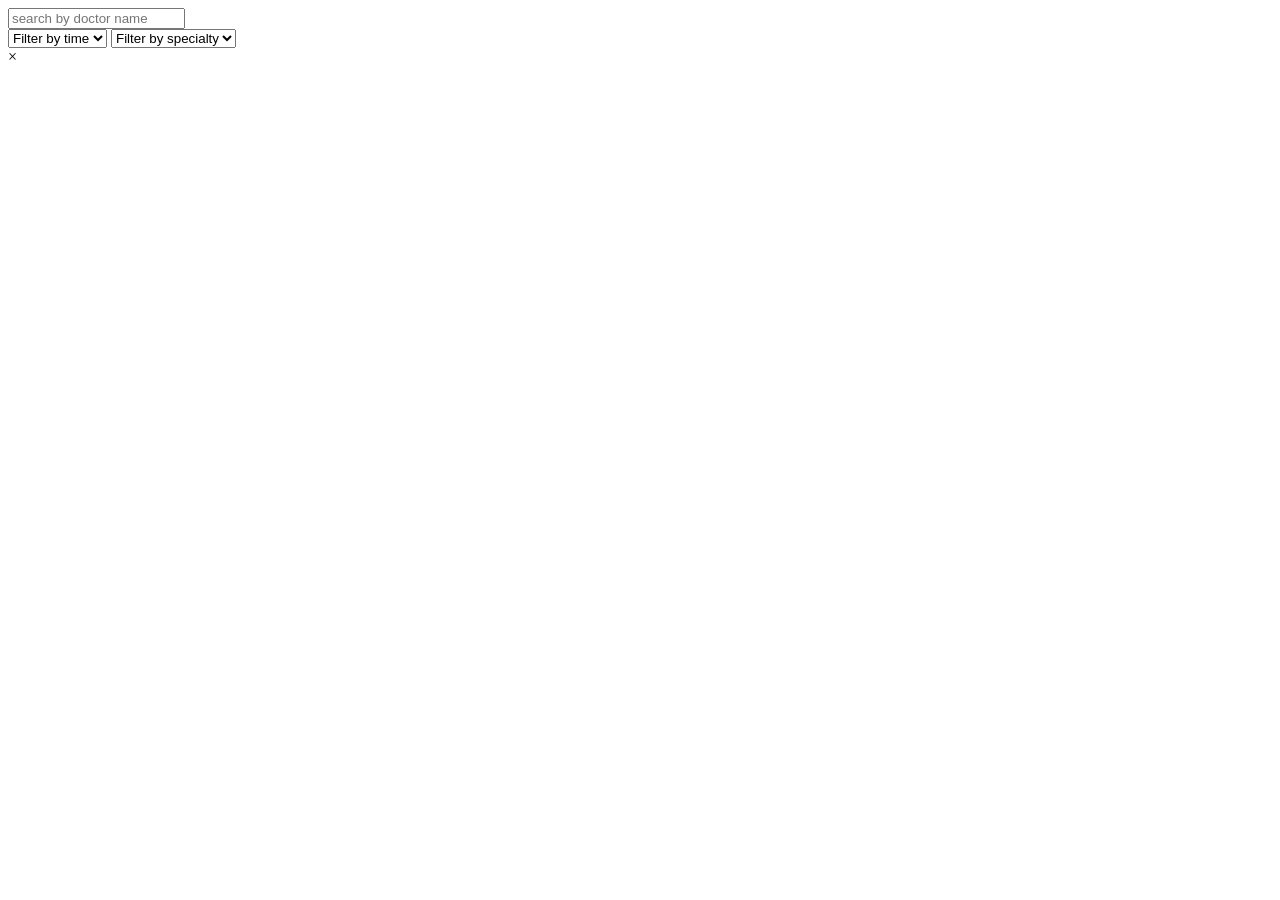
<file: app/src/main/resources/templates/admin/adminDashboard.html>
<!DOCTYPE html>
<html lang="en" xmlns:th="http://www.thymeleaf.org">
<head>
    <meta charset="UTF-8">
    <title>Admin Dashboard</title>
    <link rel="icon" type="image/png" th:href="@{/assets/images/logo/logo.png}" />
    <link rel="stylesheet" th:href="@{/assets/css/adminDashboard.css}">
    <link rel="stylesheet" th:href="@{/assets/css/style.css}">

    <script th:src="@{/js/render.js}" defer></script>
    <script th:src="@{/js/util.js}" defer></script>
    <script th:src="@{/js/components/header.js}" defer></script>
    <script th:src="@{/js/components/footer.js}" defer></script>
    <script type="module" th:src="@{/js/adminDashboard.js}" defer></script>
    <script type="module" th:src="@{/js/components/doctorCard.js}" defer></script>
</head>
<body onload="renderContent()">
    <div class="container">
        <div class="wrapper">
            <div id="header"></div>

            <main class="main-content">
                <input type="text" id="searchBar" placeholder="search by doctor name" />

                <div class="filter-wrapper">
                    <select id="filterTime">
                        <option value="">Filter by time</option>
                        <option value="AM">AM</option>
                        <option value="PM">PM</option>
                    </select>

                    <select id="filterSpecialty">
                        <option value="">Filter by specialty</option>
                        <option value="Cardiology">Cardiology</option>
                        <option value="Dermatology">Dermatology</option>
                        <option value="Neurology">Neurology</option>
                        <option value="Orthopedics">Orthopedics</option>
                        <option value="Pediatrics">Pediatrics</option>
                    </select>
                </div>

                <div id="content"></div>
            </main>

            <div id="footer"></div>
        </div>
    </div>

    <div id="modal" class="modal">
        <span id="closeModal" class="close">&times;</span>
        <div id="modal-body"></div>
    </div>
</body>
</html>
</file>
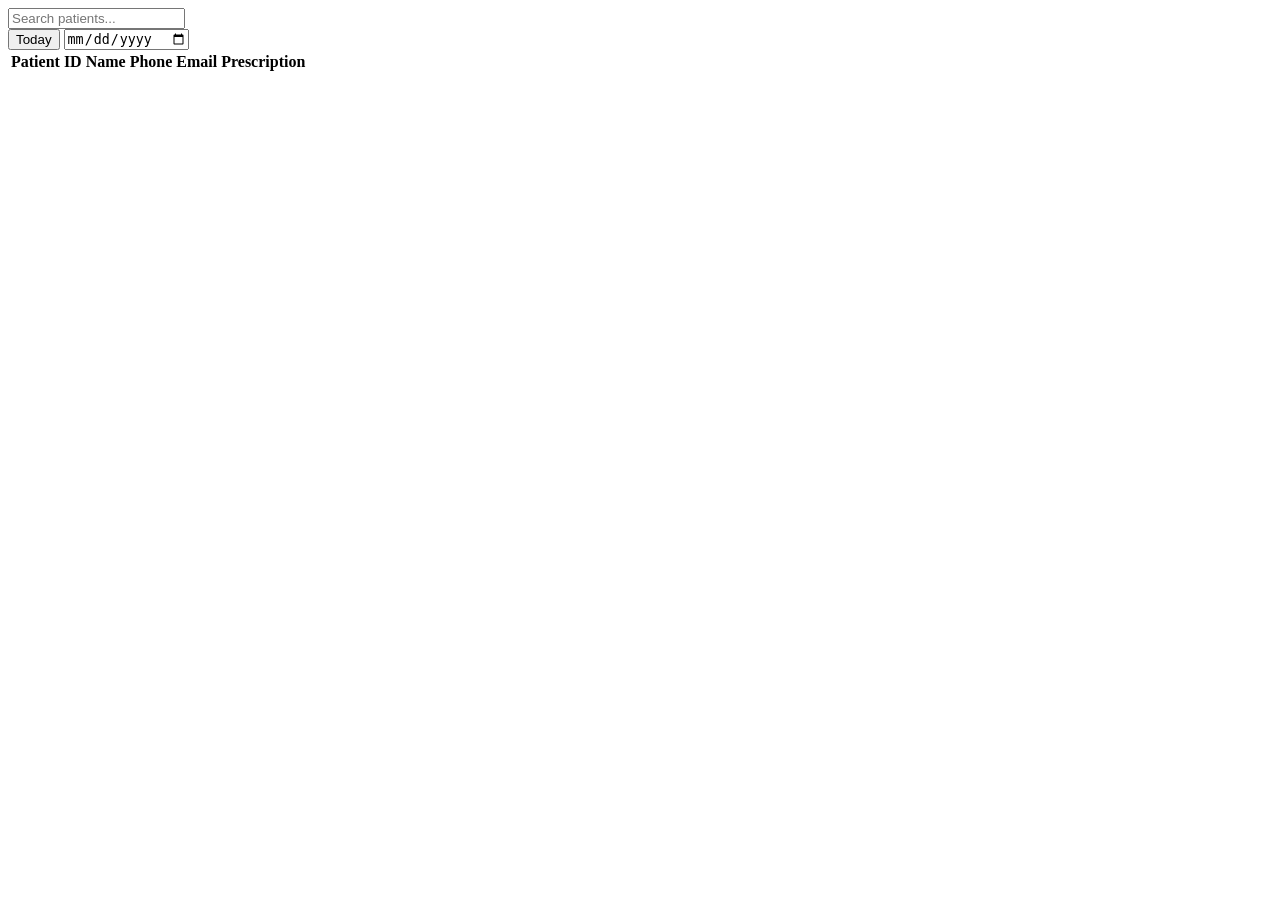
<file: app/src/main/resources/templates/doctor/doctorDashboard.html>
<!DOCTYPE html>
<html lang="en" xmlns:th="http://www.thymeleaf.org">
<head>
    <meta charset="UTF-8">
    <title>Doctor Dashboard</title>
    <link rel="icon" type="image/png" th:href="@{/assets/images/logo/logo.png}" />

    <link rel="stylesheet" th:href="@{/assets/css/adminDashboard.css}">
    <link rel="stylesheet" th:href="@{/assets/css/doctorDashboard.css}">
    <link rel="stylesheet" th:href="@{/assets/css/style.css}">

    <script th:src="@{/js/render.js}" defer></script>
    <script th:src="@{/js/util.js}" defer></script>
    <script th:src="@{/js/components/header.js}" defer></script>
    <script th:src="@{/js/components/footer.js}" defer></script>
    <script type="module" th:src="@{/js/doctorDashboard.js}" defer></script>
</head>
<body onload="renderContent()">
    <div class="container">
        <div class="wrapper">
            <div id="header"></div>

            <div class="main-content">
                <input type="text" id="searchBar" class="searchBar" placeholder="Search patients..." />

                <div class="filter-wrapper">
                    <button id="todayButton">Today</button>
                    <input type="date" id="datePicker" />
                </div>

                <table class="patient-table">
                    <thead>
                        <tr>
                            <th>Patient ID</th>
                            <th>Name</th>
                            <th>Phone</th>
                            <th>Email</th>
                            <th>Prescription</th>
                        </tr>
                    </thead>
                    <tbody id="patientTableBody"></tbody>
                </table>
            </div>

            <div id="footer"></div>
        </div>
    </div>
</body>
</html>
</file>
